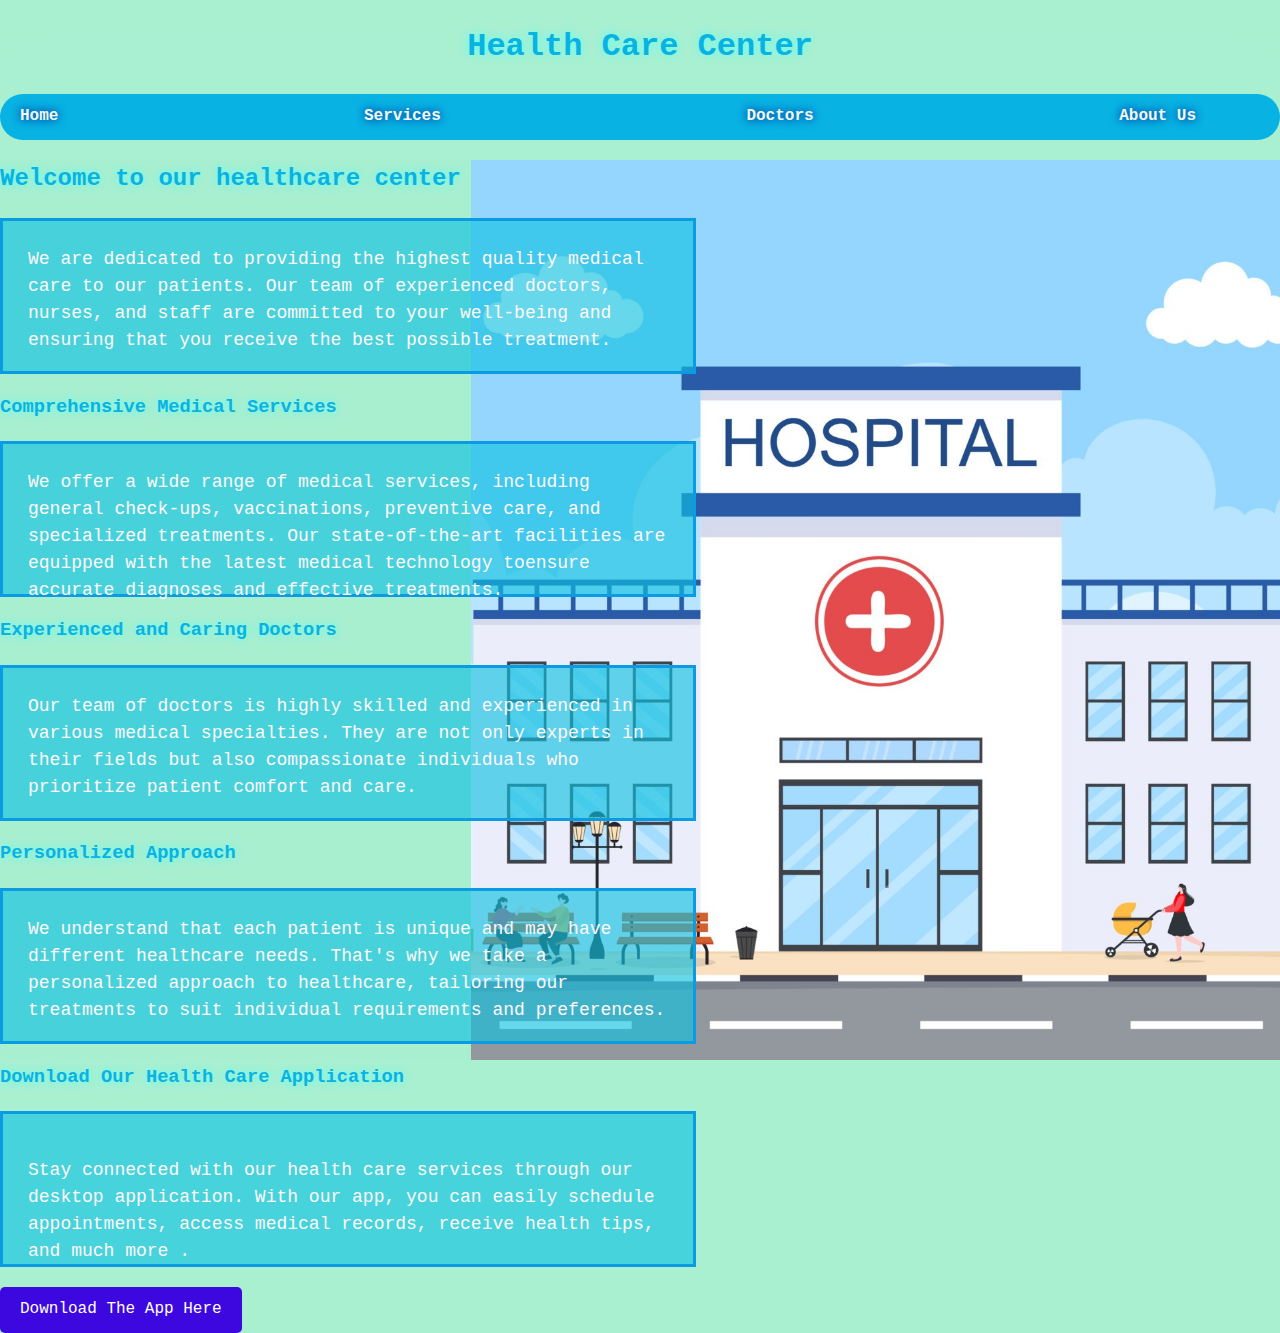
<file: index.html>
<!DOCTYPE html>
<html>
<head>
    <meta charset="utf-8">
    <meta http-equiv="X-UA-Compatible" content="IE=edge,chrome=1">
    <title>Health Care Center - Home</title>
    <meta name="description" content="">
    <meta name="viewport" content="width=device-width, initial-scale=1">
    <link rel="stylesheet" href="style.css">
</head>

<body>
    <h1 style="text-align: center;">Health Care Center</h1>
 
    <div class="fixed-side-navbar">
        <ul>
          <li><a href="index.html">Home</a></li>
          <li><a href="services.html">Services</a></li>
          <li><a href="doctors.html">Doctors</a></li>
          <li><a href="about.html">About Us</a></li>
        </ul>
    </div>
    <section id="home">

    <h2> Welcome to our healthcare center</h2>
        <div class="home-text">
            We are dedicated to providing the highest quality medical care to our patients. 
            Our team of experienced doctors, nurses, and staff are committed to your well-being and ensuring that you receive the best possible treatment.
          </div>
        <h3>Comprehensive Medical Services</h3>
        <div class="home-text">
        We offer a wide range of medical services, including general check-ups, vaccinations, preventive care, and specialized treatments.
        Our state-of-the-art facilities are equipped with the latest medical technology toensure accurate diagnoses and effective treatments.
        </div>
        <h3>Experienced and Caring Doctors</h3>
        <div class="home-text">
        Our team of doctors is highly skilled and experienced in various medical specialties. They are not only experts in their fields but also
         compassionate individuals who prioritize patient comfort and care.
    </div>
        <h3>Personalized Approach</h3>
        <div class="home-text">
        We understand that each patient is unique and may have different healthcare needs. That's why we take a personalized approach to 
        healthcare, tailoring our treatments to suit individual requirements and preferences.
    </div>
        <h3>Download Our Health Care Application</h3>
        <div class="home-text">
        <p>Stay connected with our health care services through our desktop application. With our app, you can easily schedule appointments,
             access medical records, receive health tips, and much more .
    </div>
    <a href="#" class="download-button">Download The App Here</a>
    </section>

    <script src="script.js"></script>
</body>
</html>
</file>
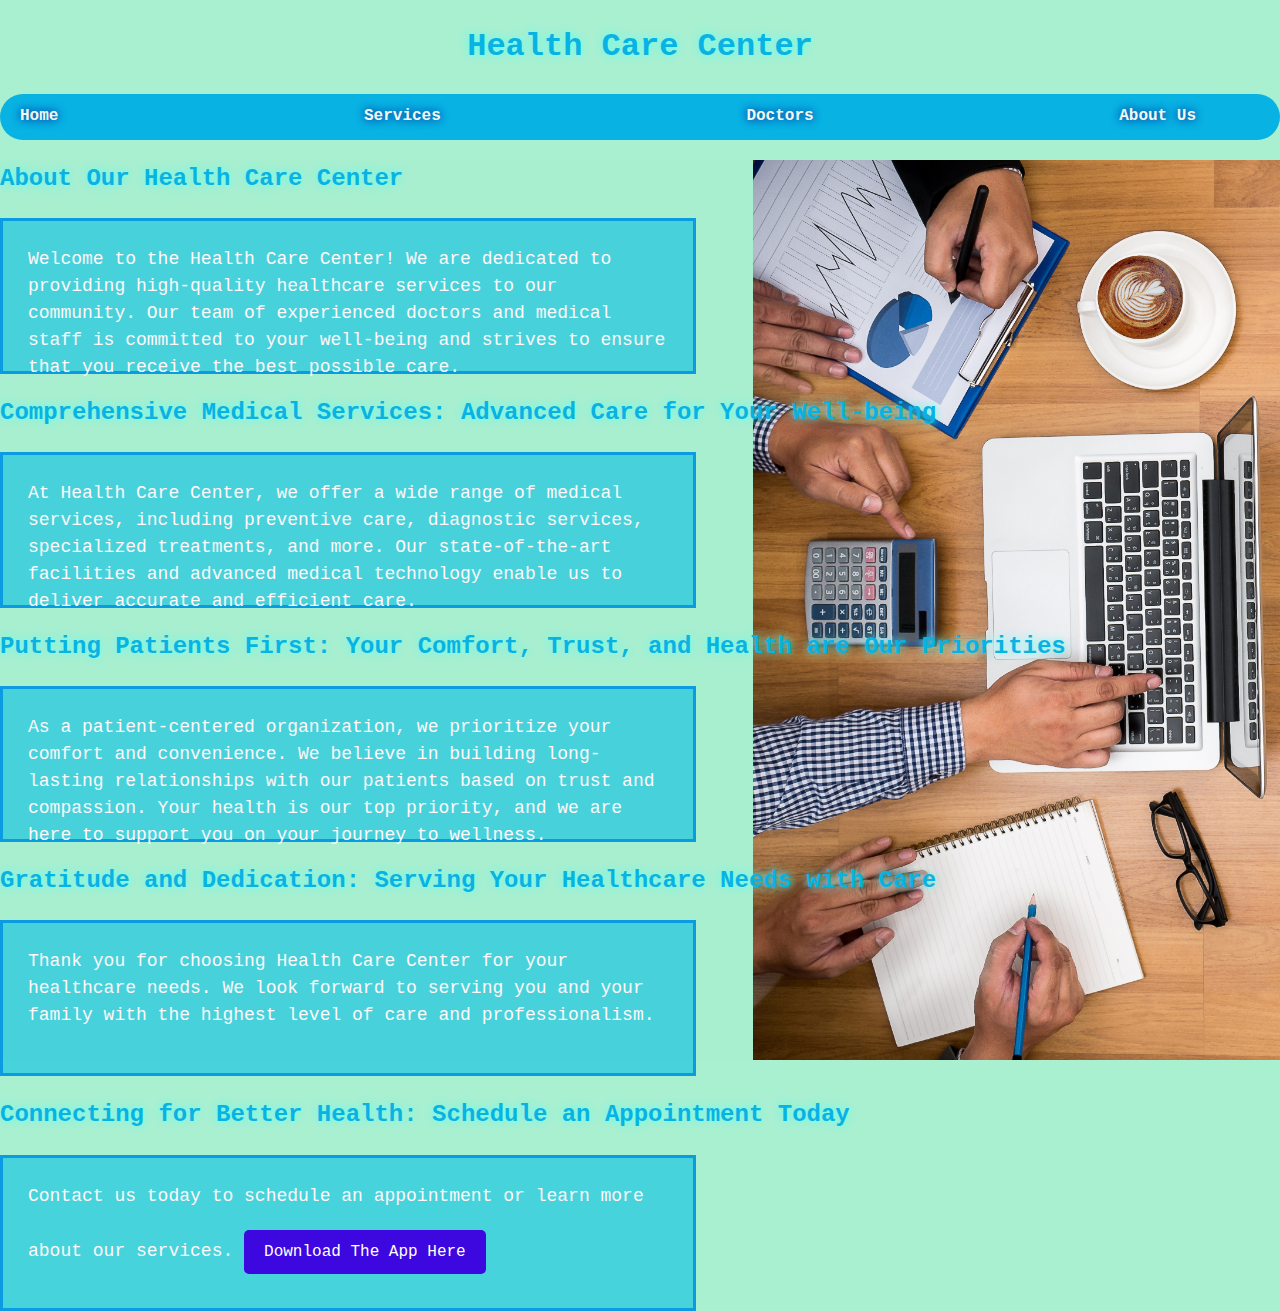
<file: about.html>
<!DOCTYPE html>
<html>
<head>
    <meta charset="utf-8">
    <meta http-equiv="X-UA-Compatible" content="IE=edge,chrome=1">
    <title>Health Care Center - About Us</title>
    <meta name="description" content="">
    <meta name="viewport" content="width=device-width, initial-scale=1">
    <link rel="stylesheet" href="style.css">
</head>

<body>
    <h1 style="text-align: center;">Health Care Center</h1>
    <div class="fixed-side-navbar">
        <ul>
          <li><a href="index.html">Home</a></li>
          <li><a href="services.html">Services</a></li>
          <li><a href="doctors.html">Doctors</a></li>
          <li><a href="about.html">About Us</a></li>
        </ul>
    </div>

   

    <section id="about">
        <!-- Content for the About Us section goes here -->
        <h2>About Our Health Care Center</h2>
        <div class="home-text">
            Welcome to the Health Care Center! We are dedicated to providing high-quality healthcare services to our community. Our team of experienced doctors and medical staff is committed to your well-being and strives to ensure that you receive the best possible care.
        </div>
        <h2>Comprehensive Medical Services: Advanced Care for Your Well-being</h2>
        <div class="home-text">
            At Health Care Center, we offer a wide range of medical services, including preventive care, diagnostic services, specialized treatments, and more. Our state-of-the-art facilities and advanced medical technology enable us to deliver accurate and efficient care.
        </div>
        <h2>Putting Patients First: Your Comfort, Trust, and Health are Our Priorities</h2>
        <div class="home-text">
            As a patient-centered organization, we prioritize your comfort and convenience. We believe in building long-lasting relationships with our patients based on trust and compassion. Your health is our top priority, and we are here to support you on your journey to wellness.
        </div>
        <h2>Gratitude and Dedication: Serving Your Healthcare Needs with Care</h2>
        <div class="home-text">
            Thank you for choosing Health Care Center for your healthcare needs. We look forward to serving you and your family with the highest level of care and professionalism.
        </div>
        <h2>Connecting for Better Health: Schedule an Appointment Today</h2>
        <div class="home-text">
            Contact us today to schedule an appointment or learn more about our services.
            <a href="#" class="download-button">Download The App Here</a>
        </div>
    </section>

    <script src="script.js"></script>
</body>
</html>
</file>
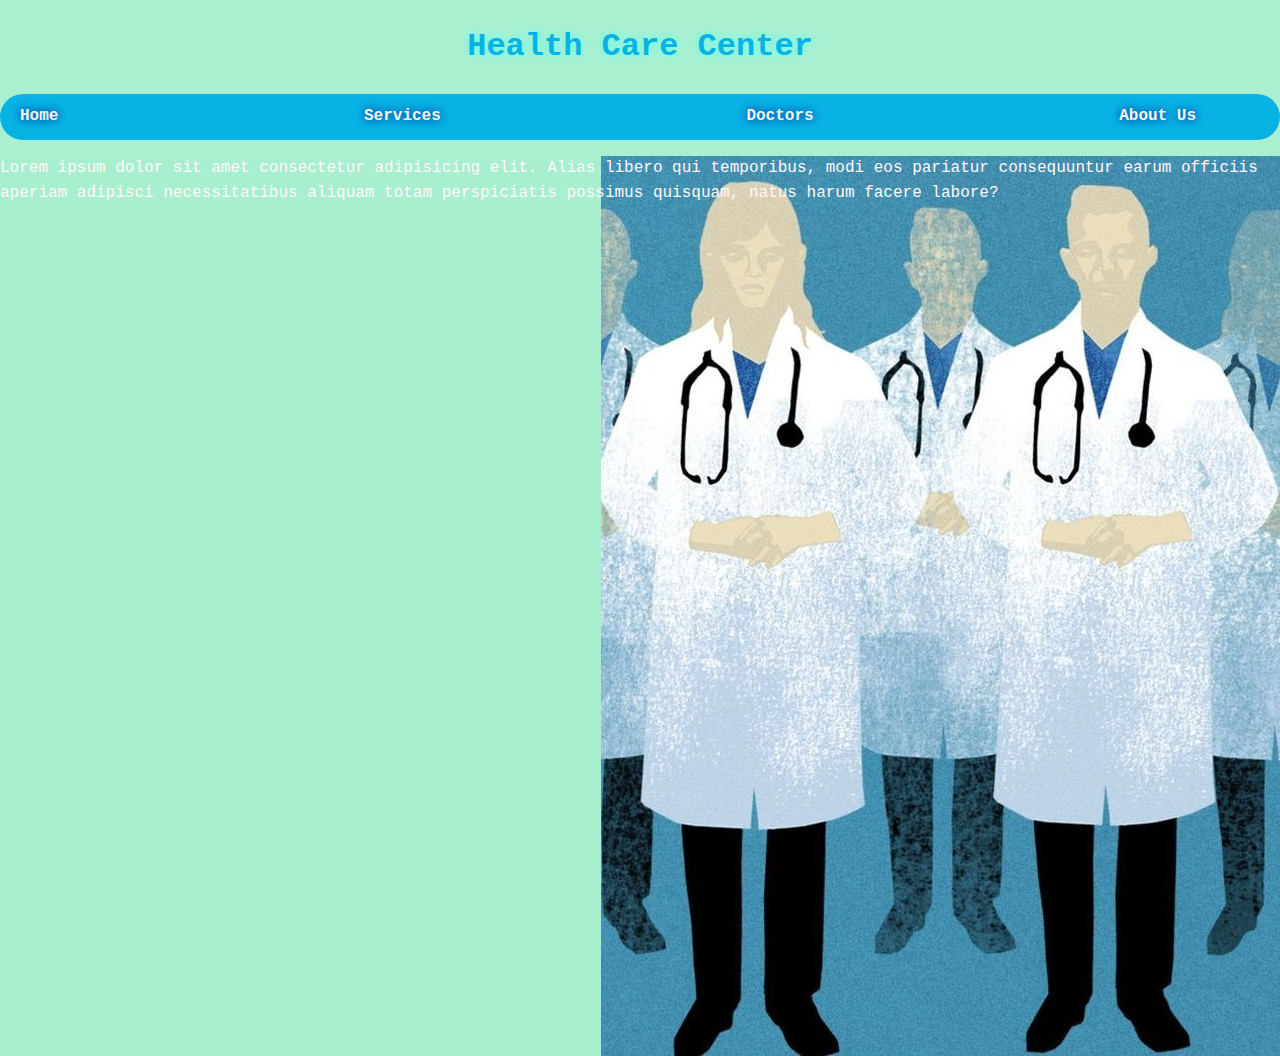
<file: doctors.html>
<!DOCTYPE html>
<html>
<head>
    <meta charset="utf-8">
    <meta http-equiv="X-UA-Compatible" content="IE=edge,chrome=1">
    <title>Health Care Center - Doctors</title>
    <meta name="description" content="">
    <meta name="viewport" content="width=device-width, initial-scale=1">
    <link rel="stylesheet" href="style.css">
</head>

<body>
    <h1 style="text-align: center;">Health Care Center</h1>
    <div class="fixed-side-navbar">
        <ul>
          <li><a href="index.html">Home</a></li>
          <li><a href="services.html">Services</a></li>
          <li><a href="doctors.html">Doctors</a></li>
          <li><a href="about.html">About Us</a></li>
        </ul>
    </div>

    <section id="doctors">
        <jsp:include page="doctors.jsp" /> <!-- Include the doctors.jsp content here -->
        <p>Lorem ipsum dolor sit amet consectetur adipisicing elit. Alias libero qui temporibus, modi eos pariatur consequuntur earum officiis aperiam adipisci necessitatibus aliquam totam perspiciatis possimus quisquam, natus harum facere labore?</p>
    </section>

    <script src="script.js"></script>
</body>
</html>
</file>
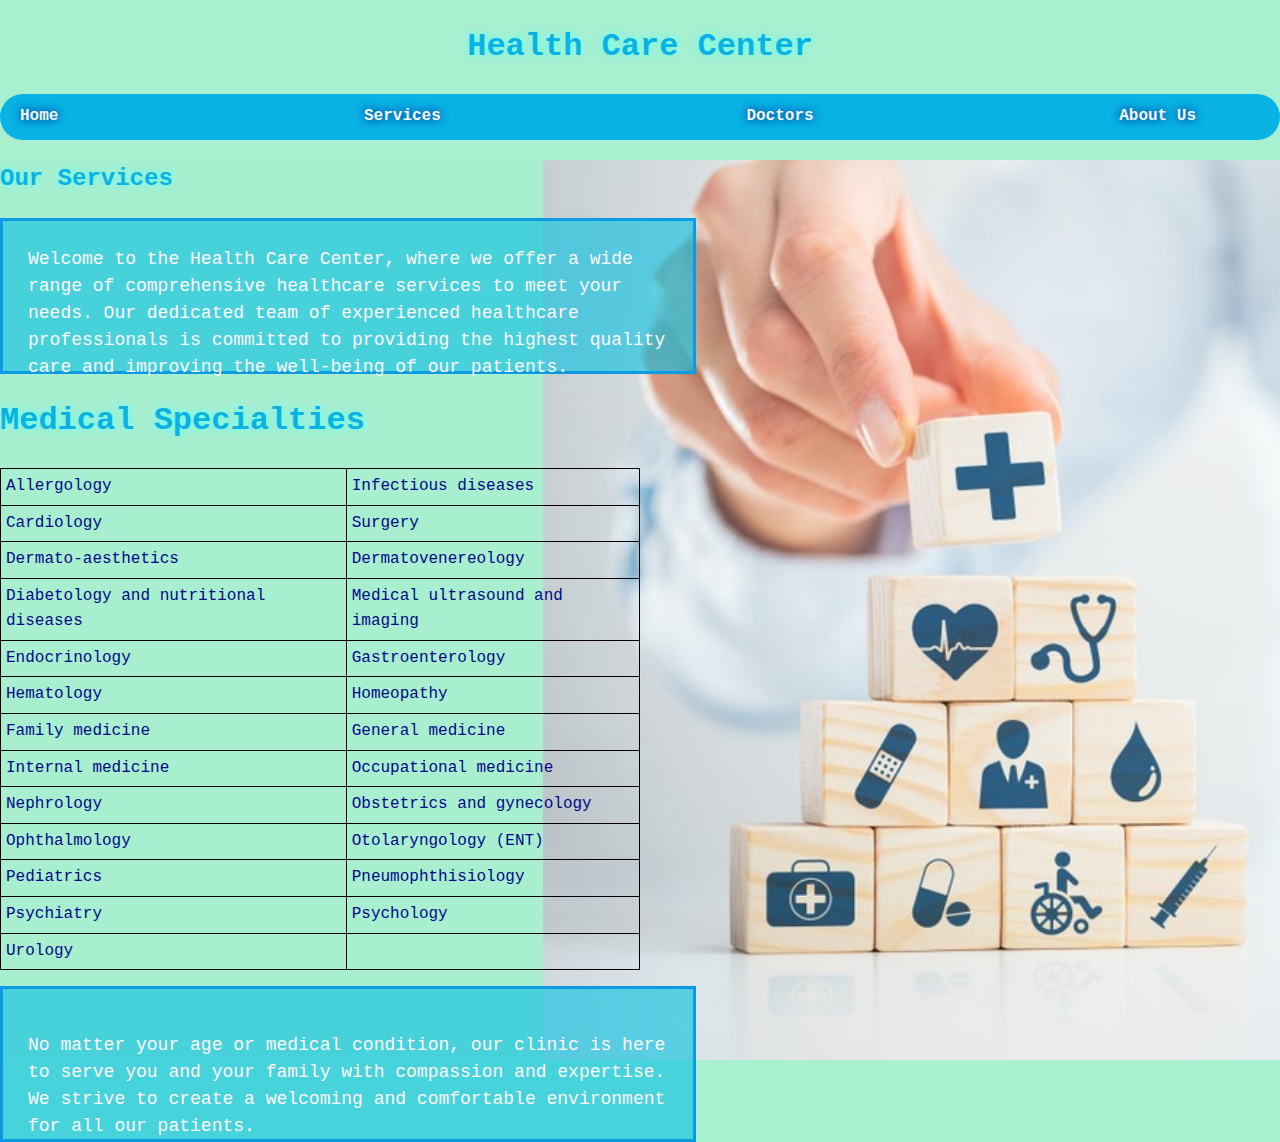
<file: services.html>
<!DOCTYPE html>
<html>
<head>
    <meta charset="utf-8">
    <meta http-equiv="X-UA-Compatible" content="IE=edge,chrome=1">
    <title>Health Care Center - Services</title>
    <meta name="description" content="">
    <meta name="viewport" content="width=device-width, initial-scale=1">
    <link rel="stylesheet" href="style.css">
</head>

<body>
    <h1 style="text-align: center;">Health Care Center</h1>
  
    <div class="fixed-side-navbar">
        <ul>
          <li><a href="index.html">Home</a></li>
          <li><a href="services.html">Services</a></li>
          <li><a href="doctors.html">Doctors</a></li>
          <li><a href="about.html">About Us</a></li>
        </ul>
    </div>

    <section id="services">
        <h2>Our Services</h2>
        <div class="home-text">
            Welcome to the Health Care Center, where we offer a wide range of comprehensive healthcare services to meet your needs.
                 Our dedicated team of experienced healthcare professionals is committed to providing the highest quality care and improving 
                 the well-being of our patients.
                </div>
                
                <h1>Medical Specialties</h1>
                <table>
                    <tr>
                        <td>Allergology</td>
                        <td>Infectious diseases</td>
                    </tr>
                    <tr>
                        <td>Cardiology</td>
                        <td>Surgery</td>
                    </tr>
                    <tr>
                        <td>Dermato-aesthetics</td>
                        <td>Dermatovenereology</td>
                    </tr>
                    <tr>
                        <td>Diabetology and nutritional diseases</td>
                        <td>Medical ultrasound and imaging</td>
                    </tr>
                    <tr>
                        <td>Endocrinology</td>
                        <td>Gastroenterology</td>
                    </tr>
                    <tr>
                        <td>Hematology</td>
                        <td>Homeopathy</td>
                    </tr>
                    <tr>
                        <td>Family medicine</td>
                        <td>General medicine</td>
                    </tr>
                    <tr>
                        <td>Internal medicine</td>
                        <td>Occupational medicine</td>
                    </tr>
                    <tr>
                        <td>Nephrology</td>
                        <td>Obstetrics and gynecology</td>
                    </tr>
                    <tr>
                        <td>Ophthalmology</td>
                        <td>Otolaryngology (ENT)</td>
                    </tr>
                    <tr>
                        <td>Pediatrics</td>
                        <td>Pneumophthisiology</td>
                    </tr>
                    <tr>
                        <td>Psychiatry</td>
                        <td>Psychology</td>
                    </tr>
                    <tr>
                        <td>Urology</td>
                        <td></td> <!-- This empty cell is added to maintain alignment in the last row -->
                    </tr>
                </table>
            <p></p>
        <div class="home-text">
        <p>No matter your age or medical condition, our clinic is here to serve you and your family with compassion and expertise. We strive to create a welcoming and comfortable environment for all our patients.</p>
    </div>
    </section>

    <script src="script.js"></script>
</body>
</html>
</file>
<file: style.css>
body {
  font-family: 'Courier New', monospace;
  line-height: 1.6;
  margin: 0;
  padding: 0;
  color: #FFF7F8;
  background-color: #A9F0D1;
}

h2, h3 {
  text-shadow: 0 0 10px #58fff4; /* Text glow effect */
  color: #08B2E3; /* Initial text color */
  text-align: justify; /* Center the headings to the left side */
}
h1 {
  text-shadow: 0 0 10px #58fff4; /* Text glow effect */
  color: #08B2E3; /* Initial text color */
}

/* Flexbox styles for the navigation bar */
.fixed-side-navbar {
  background-color: #08B2E3;
  color: #CCD7C5;
  padding: 10px 0;
  border-radius: 30px; /* Rounded edges */
  box-shadow: 0 0 50px #A9F0D1; /* Box shadow for glossy effect */
}

.fixed-side-navbar ul {
  list-style: none;
  padding: 0;
  margin: 0;
  display: flex;
  justify-content: space-between;
  align-items: center;
  width: 95%;
}

.fixed-side-navbar li {
  margin-right: 20px;
}

.fixed-side-navbar li:last-child {
  margin-right: 0;
}

.fixed-side-navbar a {
  text-decoration: none;
  font-weight: bold;
  padding: 10px 20px;
  border-radius: 10px; /* Rounded edges for each menu item */
  text-shadow: 0 0 10px #020887; /* Text glow effect */
  color: #F3F8F2;
}

.fixed-side-navbar a:hover {
  background: linear-gradient(145deg, #08B2E3, #020887); /* Gradient for glossy hover effect */
  box-shadow: 0 0 10px #2a1e5c; /* Box shadow for glossy hover effect */
  font-family: 'Courier New', monospace;
  animation: glowAnimation 1s infinite alternate; /* Animation for glow effect */
}

@keyframes glowAnimation {
  from {
    color: #5b369a;
    text-shadow: 0 0 10px #08B2E3;
  }
  to {
    color: #F1E3F3;
    text-shadow: 0 0 20px #F3F8F2, 0 0 30px #F3F8F2, 0 0 40px #F3F8F2; 
  }
}

#home, #services, #doctors, #about {
  background-size: cover;
  background-position: center;
  height: 100vh;
  font-family: 'Courier New', monospace;
}

#home {
  background-image: url('imagini/hospital.jpg');
  background-size:auto  100%  ; /* Extend the image from top to bottom while maintaining aspect ratio */
  background-position: right center;
  background-repeat: no-repeat;
  height: 100vh;
  font-family: 'Courier New', monospace;
  background-color: rgba(169, 240, 209, 0.1);
}
.home-text {
  width: 50%; /* Adjust the width as needed */
  height: 100px; /* Adjust the height as needed */
  font-size: 18px; /* Adjust the font size as needed */
  line-height: 1.5; /* Adjust the line height as needed */
  padding: 25px; /* Add padding around the text for better readability */
  border: 3px solid #0b9be3; /* Optional: Add a border for visual separation */
  font-family: 'Courier New', monospace;
  background-color: rgba(14, 194, 225, 0.633);
  transition: box-shadow 0.5s; /* Add a smooth transition for the glow effect */
}

.home-text:hover {
  box-shadow: 0 0 30px rgba(2, 140, 195, 0.7); /* Change the values as needed */
}

.button-link:hover {
  background-color: #0056b3;
}


#services {
  background-image: url('imagini/services.jpg');
  background-size:auto  100%  ; /* Extend the image from top to bottom while maintaining aspect ratio */
  background-position: right center;
  background-repeat: no-repeat;
  height: 100vh;
  font-family: 'Courier New', monospace;
  background-color: rgba(169, 240, 209, 0.1);
}
ul li {
  color: #0056b3; /* Change the color code to your desired font color */
}

#doctors {
  background-image: url('imagini/doctors.jpg');
  background-size:auto  100%  ; /* Extend the image from top to bottom while maintaining aspect ratio */
  background-position: right center;
  background-repeat: no-repeat;
  height: 100vh;
  font-family: 'Courier New', monospace;
  background-color: rgba(169, 240, 209, 0.1);
}

#about {
  background-image: url('imagini/about.jpg');
  background-size:auto  100%  ; /* Extend the image from top to bottom while maintaining aspect ratio */
  background-position: right center;
  background-repeat: no-repeat;
  height: 100vh;
  font-family: 'Courier New', monospace;
  background-color: rgba(169, 240, 209, 0.1);
}
table {
  border-collapse: collapse;
  width: 50%;
}
th, td {
  border: 1px solid black;
  padding: 5px;
  text-align: left;
  color:#020887
}
.download-button {
  display: inline-block;
  padding: 10px 20px;
  background-color: #3d07e0;
  color: white;
  text-decoration: none;
  font-size: 16px;
  border-radius: 5px;
  margin-top: 20px;
}
.download-button:hover {
  background-color: #45a049;
}
</file>
